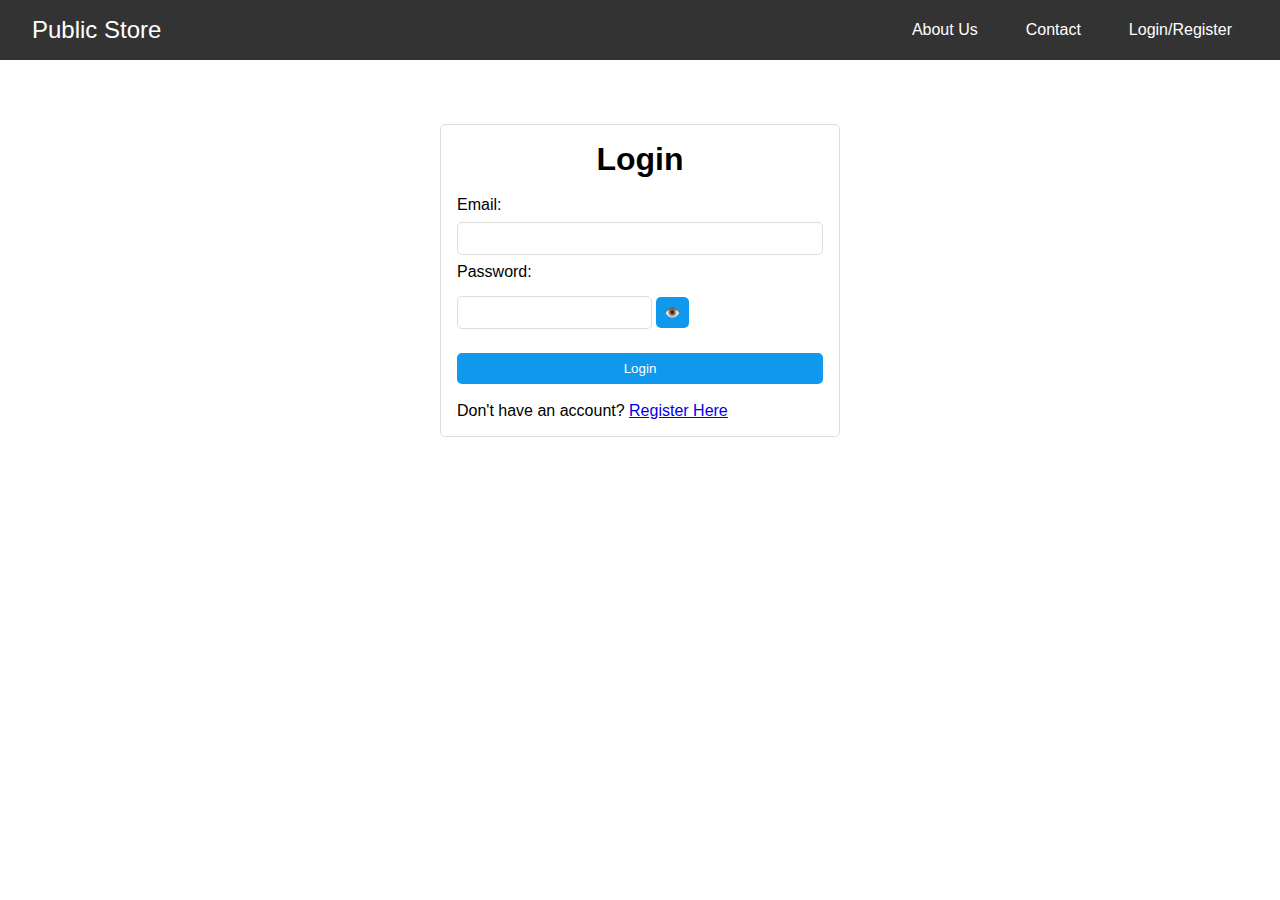
<file: E-Commerce Website/index.html>
<!DOCTYPE html>
<html lang="en">

<head>
    <meta charset="UTF-8">
    <meta name="viewport" content="width=device-width, initial-scale=1.0">
    <title>My E-Commerce Website</title>
    <link rel="stylesheet" href="styles.css">
</head>

<body>
    <header>
        <nav>
            <div class="logo">Public Store</div>
            <ul class="nav-links">
                <li><a href="index.html">Home</a></li>
                <li><a href="about.html">About Us</a></li>
                <li><a href="contact.html">Contact</a></li>
                <li><a href="#cart-section">Cart</a></li>
                <li><a href="login.html">Login/Register</a></li>
            </ul>
        </nav>
    </header>
    <main>
        <section class="sort-filter">
            <label for="sort-options">Sort by:</label>
            <select id="sort-options">
                <option value="default">Default</option>
                <option value="name-asc">Name: A to Z</option>
                <option value="name-desc">Name: Z to A</option>
                <option value="price-asc">Price: Low to High</option>
                <option value="price-desc">Price: High to Low</option>
            </select>

            <label for="filter-options">Filter by:</label>
            <select id="filter-options">
                <option value="all">All</option>
                <option value="clothing">Clothing</option>
                <option value="toys">Toys</option>
                <!-- Add more filter options as needed -->
            </select>
        </section>
        <section id="product-section" class="product-grid">
            <!-- Product cards will be dynamically inserted here by JavaScript -->
        </section>
        <section id="cart-section" class="cart">
            <h2>Shopping Cart</h2>
            <div class="cart-items"></div>
            <p class="cart-total">Total: ₹0.00</p>
            <button class="buy-all-button">Buy All</button>
        </section>
    </main>
    <script src="script.js"></script>
</body>

</html>
</file>
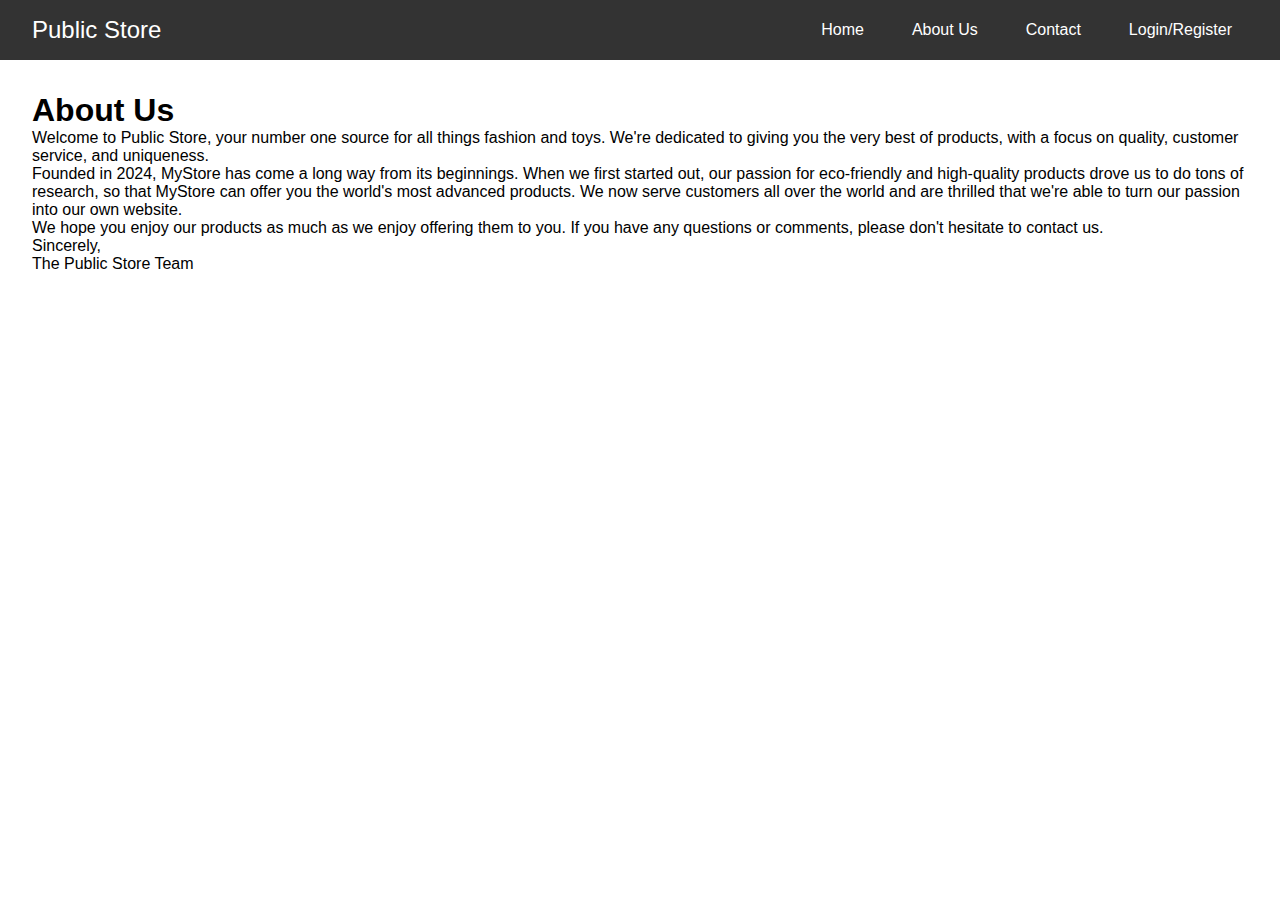
<file: E-Commerce Website/about.html>
<!DOCTYPE html>
<html lang="en">

<head>
    <meta charset="UTF-8">
    <meta name="viewport" content="width=device-width, initial-scale=1.0">
    <title>About Us - My E-Commerce Website</title>
    <link rel="stylesheet" href="styles.css">
</head>

<body>
    <header>
        <nav>
            <div class="logo">Public Store</div>
            <ul class="nav-links">
                <li><a href="index.html">Home</a></li>
                <li><a href="about.html">About Us</a></li>
                <li><a href="contact.html">Contact</a></li>
                <!-- <li><a href="#cart-section">Cart</a></li> -->
                <li><a href="login.html">Login/Register</a></li>
            </ul>
        </nav>
    </header>
    <main>
        <section>
            <h1>About Us</h1>
            <p>Welcome to Public Store, your number one source for all things fashion and toys. We're dedicated to giving you the very best of products, with a focus on quality, customer service, and uniqueness.</p>
            <p>Founded in 2024, MyStore has come a long way from its beginnings. When we first started out, our passion for eco-friendly and high-quality products drove us to do tons of research, so that MyStore can offer you the world's most advanced products. We now serve customers all over the world and are thrilled that we're able to turn our passion into our own website.</p>
            <p>We hope you enjoy our products as much as we enjoy offering them to you. If you have any questions or comments, please don't hesitate to contact us.</p>
            <p>Sincerely,</p>
            <p>The Public Store Team</p>
        </section>
    </main>
</body>

</html>
</file>
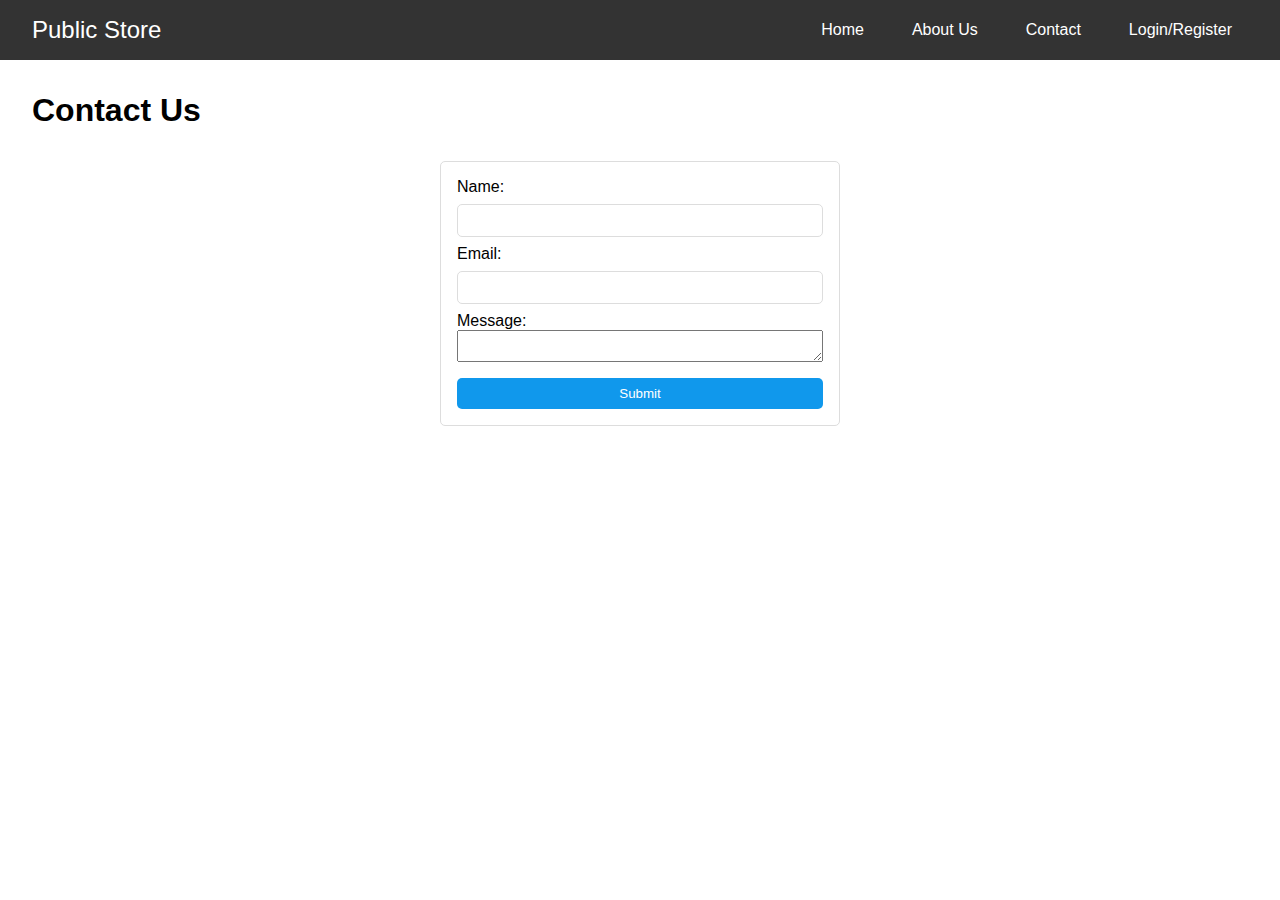
<file: E-Commerce Website/contact.html>
<!DOCTYPE html>
<html lang="en">

<head>
    <meta charset="UTF-8">
    <meta name="viewport" content="width=device-width, initial-scale=1.0">
    <title>Contact - My E-Commerce Website</title>
    <link rel="stylesheet" href="styles.css">
</head>

<body>
    <header>
        <nav>
            <div class="logo">Public Store</div>
            <ul class="nav-links">
                <li><a href="index.html">Home</a></li>
                <li><a href="about.html">About Us</a></li>
                <li><a href="contact.html">Contact</a></li>
                <!-- <li><a href="#cart-section">Cart</a></li> -->
                <li><a href="login.html">Login/Register</a></li>
            </ul>
        </nav>
    </header>
    <main>
        <section>
            <h1>Contact Us</h1>
            <form id="contact-form">
                <label for="name">Name:</label>
                <input type="text" id="name" name="name" required>
                
                <label for="email">Email:</label>
                <input type="email" id="email" name="email" required>
                
                <label for="message">Message:</label>
                <textarea id="message" name="message" required></textarea>
                
                <button type="submit">Submit</button>
            </form>
        </section>
    </main>
     <script>
        document.getElementById('contact-form').addEventListener('submit', function(event) {
            event.preventDefault();
            alert('Thank you for contacting us!');
            // Add further form handling logic here (e.g., send data to server)
        });
    </script>
</body>

</html>
</file>
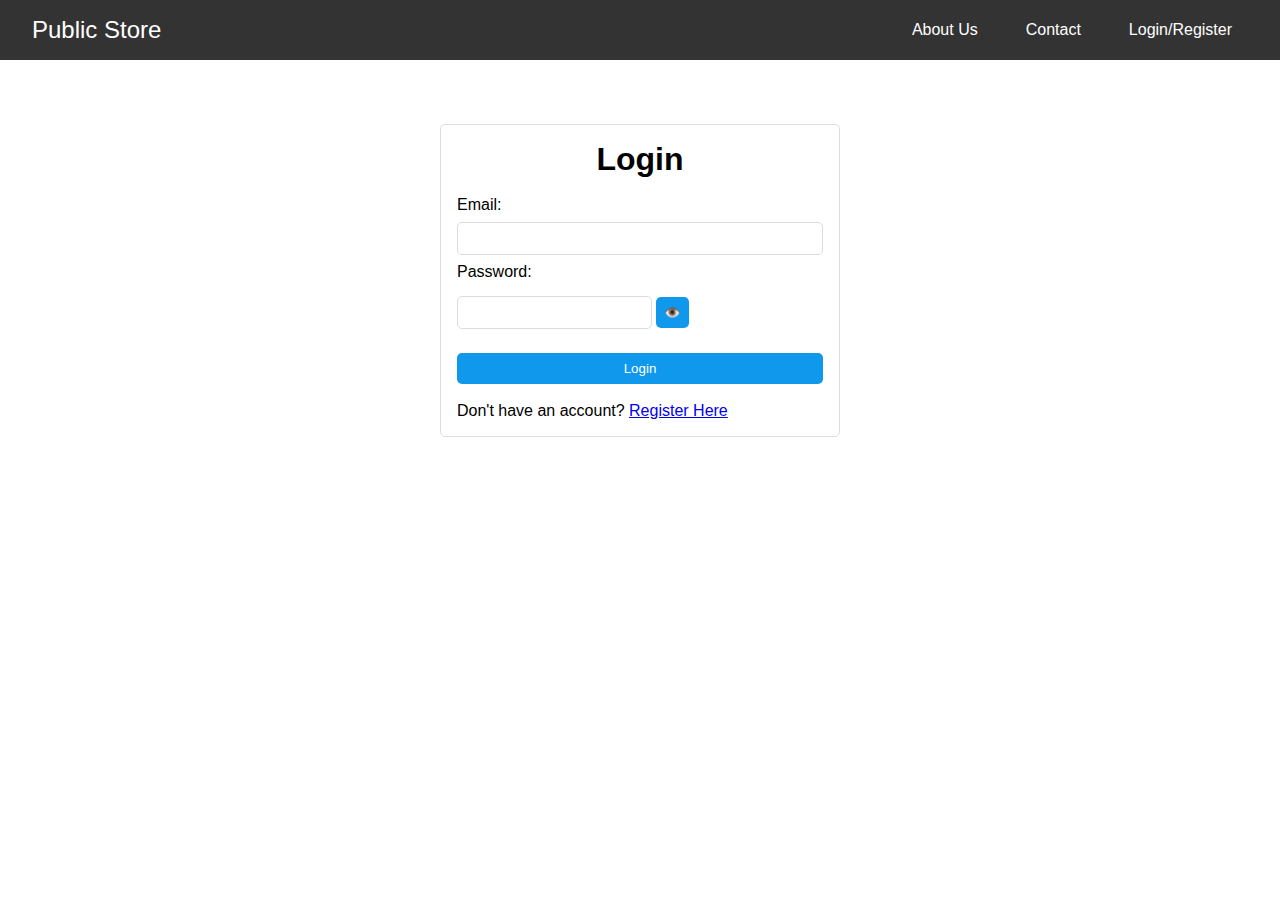
<file: E-Commerce Website/login.html>
<!DOCTYPE html>
<html lang="en">

<head>
    <meta charset="UTF-8">
    <meta name="viewport" content="width=device-width, initial-scale=1.0">
    <title>Login - My E-Commerce Website</title>
    <link rel="stylesheet" href="styles.css">
</head>

<body>
    <header>
        <nav>
            <div class="logo">Public Store</div>
            <ul class="nav-links">
                <!-- <li><a href="index.html">Home</a></li> -->
                <li><a href="about.html">About Us</a></li>
                <li><a href="contact.html">Contact</a></li>
                <!-- <li><a href="#cart-section">Cart</a></li> -->
                <li><a href="login.html">Login/Register</a></li>
            </ul>
        </nav>
    </header>
    <main>
        <section>
            <form id="login-form">
                <h1 style="text-align: center;">Login</h1><br>
                <label for="login-email">Email:</label>
                <input type="email" id="login-email" name="login-email" required>
                
                <label for="login-password">Password:</label>
                <div class="password-container">
                    <input type="password" id="login-password" name="login-password" required>
                    <button type="button" id="toggle-login-password">👁️</button>
                </div>
                
                <button type="submit">Login</button><br>
                <p>Don't have an account? <a href="register.html">Register Here</a></p>
            </form>
        </section>
    </main>
    <script>
        document.getElementById('login-form').addEventListener('submit', function(event) {
            event.preventDefault();
            // Add login validation here
            sessionStorage.setItem('loggedIn', true);
            window.location.href = 'index.html';
        });

        document.getElementById('toggle-login-password').addEventListener('click', function() {
            const passwordField = document.getElementById('login-password');
            if (passwordField.type === 'password') {
                passwordField.type = 'text';
                this.textContent = '🙈';
            } else {
                passwordField.type = 'password';
                this.textContent = '👁️';
            }
        });
    </script>
</body>

</html>
</file>
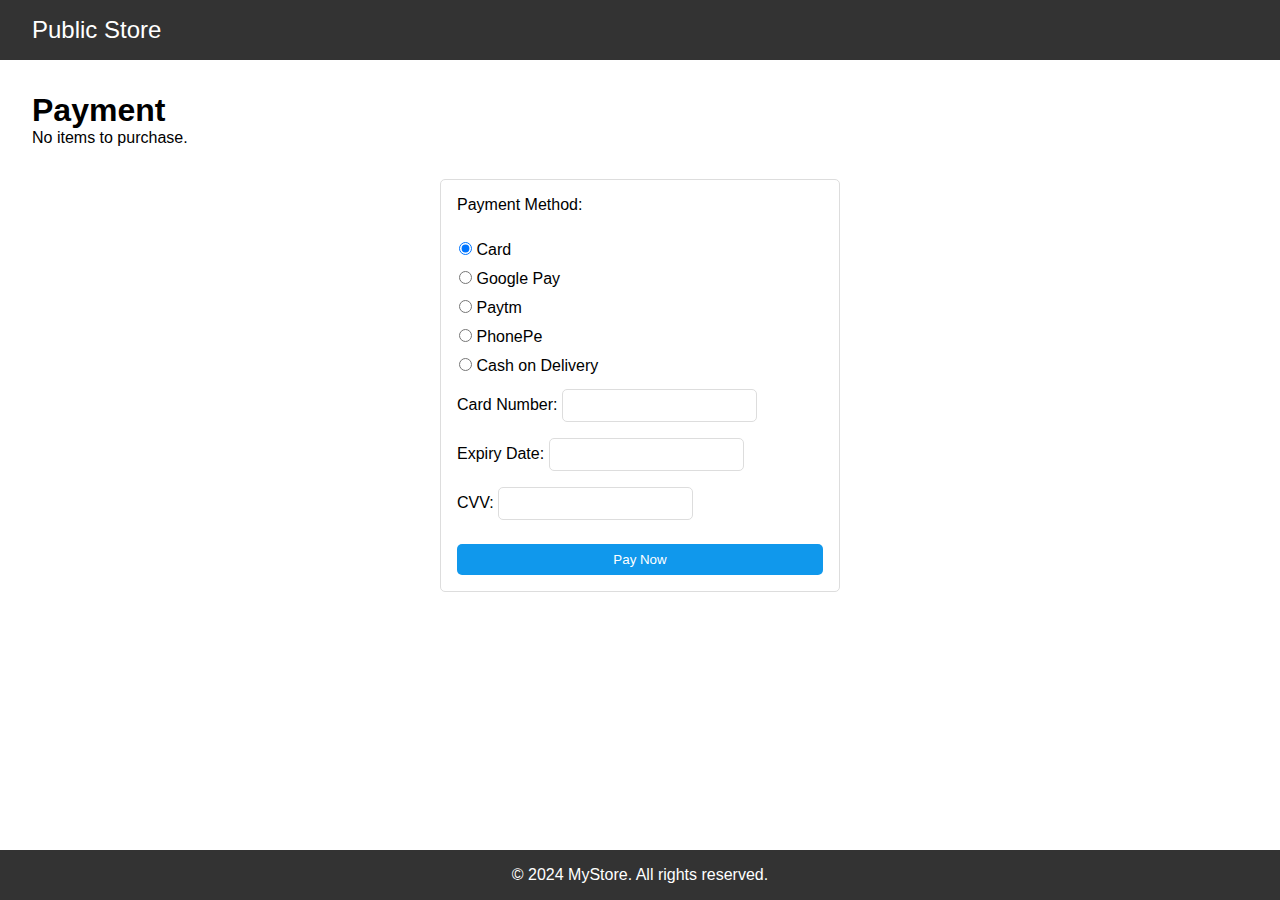
<file: E-Commerce Website/payment.html>
<!DOCTYPE html>
<html lang="en">

<head>
    <meta charset="UTF-8">
    <meta name="viewport" content="width=device-width, initial-scale=1.0">
    <title>Payment</title>
    <link rel="stylesheet" href="styles.css">
</head>

<body>
    <header>
        <nav>
            <div class="logo">Public Store</div>
        </nav>
    </header>
    <main>
        <h1>Payment</h1>
        <div id="payment-details"></div>
        <form id="payment-form">
            <table align="center">
                <tr>
                    <label for="payment-method">Payment Method:</label><br>
                    <td>
                        <input type="radio" id="card" name="payment-method" value="Card" checked>
                        <label for="card">Card</label><br>
                        <input type="radio" id="google-pay" name="payment-method" value="Google Pay">
                        <label for="google-pay">Google Pay</label><br>
                        <input type="radio" id="paytm" name="payment-method" value="Paytm">
                        <label for="paytm">Paytm</label><br>
                        <input type="radio" id="phonepe" name="payment-method" value="PhonePe">
                        <label for="phonepe">PhonePe</label><br>
                        <input type="radio" id="cod" name="payment-method" value="Cash on Delivery">
                        <label for="cod">Cash on Delivery</label>
                    </td>
                </tr>
            </table>
            <div id="card-details">
                <label for="card-number">Card Number:</label>
                <input type="text" id="card-number" name="card-number" required><br>
                <label for="expiry-date">Expiry Date:</label>
                <input type="text" id="expiry-date" name="expiry-date" required><br>
                <label for="cvv">CVV:</label>
                <input type="text" id="cvv" name="cvv" required><br>
            </div>

            <button type="submit" id="submit-button">Pay Now</button>
        </form>
    </main>
    <footer>
        <p>&copy; 2024 MyStore. All rights reserved.</p>
    </footer>
    <script>
        document.addEventListener("DOMContentLoaded", () => {
            const params = new URLSearchParams(window.location.search);
            const cartData = params.get("cart");

            let paymentDetails = document.getElementById("payment-details");

            if (cartData) {
                const cart = JSON.parse(decodeURIComponent(cartData));
                let total = 0;

                cart.forEach(cartItem => {
                    total += cartItem.product.price * cartItem.quantity;
                    paymentDetails.innerHTML += `
                        <p>${cartItem.product.name} (${cartItem.quantity}) - ₹${(cartItem.product.price * cartItem.quantity).toFixed(2)}</p>
                    `;
                });

                paymentDetails.innerHTML += `<p><strong>Total: ₹${total.toFixed(2)}</strong></p>`;
            } else {
                const productId = params.get("productId");
                const productName = params.get("productName");
                const productPrice = params.get("productPrice");

                if (productId && productName && productPrice) {
                    paymentDetails.innerHTML = `
                        <p>Product: ${productName}</p>
                        <p>Price: ₹${parseFloat(productPrice).toFixed(2)}</p>
                    `;
                } else {
                    paymentDetails.innerHTML = "<p>No items to purchase.</p>";
                }
            }

            const paymentForm = document.getElementById("payment-form");
            const paymentMethodInputs = document.querySelectorAll("input[name='payment-method']");
            const cardDetails = document.getElementById("card-details");
            const submitButton = document.getElementById("submit-button");

            paymentMethodInputs.forEach(input => {
                input.addEventListener("change", () => {
                    if (input.value === "Card") {
                        cardDetails.style.display = "block";
                        submitButton.textContent = "Pay Now";
                    } else {
                        cardDetails.style.display = "none";
                        if (input.value === "Cash on Delivery") {
                            submitButton.textContent = "Order Now";
                        } else {
                            submitButton.textContent = "Pay Now";
                        }
                    }
                });
            });

            paymentForm.addEventListener("submit", (event) => {
                event.preventDefault();
                const selectedPaymentMethod = document.querySelector("input[name='payment-method']:checked").value;
                alert(`Payment method selected: ${selectedPaymentMethod}`);
                // Add further payment processing logic here.
            });
        });
    </script>
</body>

</html>
</file>
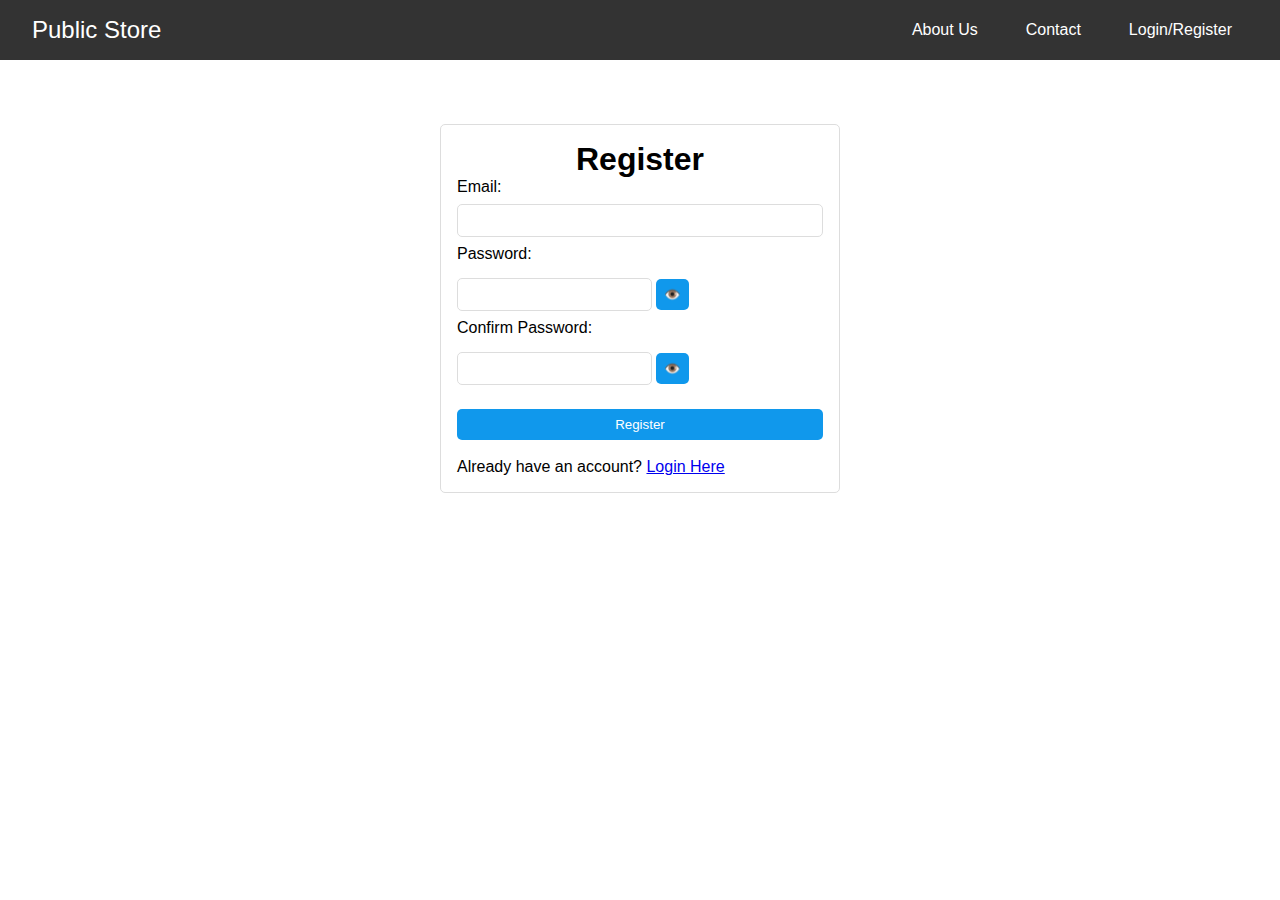
<file: E-Commerce Website/register.html>
<!DOCTYPE html>
<html lang="en">

<head>
    <meta charset="UTF-8">
    <meta name="viewport" content="width=device-width, initial-scale=1.0">
    <title>Register - My E-Commerce Website</title>
    <link rel="stylesheet" href="styles.css">
</head>

<body>
    <header>
        <nav>
            <div class="logo">Public Store</div>
            <ul class="nav-links">
                <!-- <li><a href="index.html">Home</a></li> -->
                <li><a href="about.html">About Us</a></li>
                <li><a href="contact.html">Contact</a></li>
                <!-- <li><a href="#cart-section">Cart</a></li> -->
                <li><a href="login.html">Login/Register</a></li>
            </ul>
        </nav>
    </header>
    <main>
        <section>
            <form id="register-form">
                <h1 style="text-align: center;">Register</h1>
                <label for="register-email">Email:</label>
                <input type="email" id="register-email" name="register-email" required>
                
                <label for="register-password">Password:</label>
                <div class="password-container">
                    <input type="password" id="register-password" name="register-password" required>
                    <button type="button" id="toggle-register-password">👁️</button>
                </div>
                
                <label for="confirm-password">Confirm Password:</label>
                <div class="password-container">
                    <input type="password" id="confirm-password" name="confirm-password" required>
                    <button type="button" id="toggle-confirm-password">👁️</button>
                </div>
                
                <button type="submit">Register</button><br>
                <p>Already have an account? <a href="login.html">Login Here</a></p>
            </form>
        </section>
    </main>
    <script>
        document.getElementById('register-form').addEventListener('submit', function(event) {
            event.preventDefault();
            const password = document.getElementById('register-password').value;
            const confirmPassword = document.getElementById('confirm-password').value;
            
            if (password !== confirmPassword) {
                alert('Passwords do not match');
                return;
            }
            
            if (!validatePassword(password)) {
                alert('Password does not meet complexity requirements');
                return;
            }
            
            sessionStorage.setItem('loggedIn', true);
            window.location.href = 'index.html';
        });
        
        function validatePassword(password) {
            const complexityRegex = /^(?=.*[a-z])(?=.*[A-Z])(?=.*\d).{8,}$/;
            return complexityRegex.test(password);
        }

        document.getElementById('toggle-register-password').addEventListener('click', function() {
            const passwordField = document.getElementById('register-password');
            if (passwordField.type === 'password') {
                passwordField.type = 'text';
                this.textContent = '🙈';
            } else {
                passwordField.type = 'password';
                this.textContent = '👁️';
            }
        });

        document.getElementById('toggle-confirm-password').addEventListener('click', function() {
            const passwordField = document.getElementById('confirm-password');
            if (passwordField.type === 'password') {
                passwordField.type = 'text';
                this.textContent = '🙈';
            } else {
                passwordField.type = 'password';
                this.textContent = '👁️';
            }
        });
    </script>
</body>

</html>
</file>
<file: E-Commerce Website/styles.css>
body {
    font-family: Arial, sans-serif;
    margin: 0;
    padding: 0;
}

header {
    background-color: #333;
    color: #fff;
    padding: 1rem 0;
}

nav {
    display: flex;
    justify-content: space-between;
    align-items: center;
    padding: 0 2rem;
}

.logo {
    font-size: 1.5rem;
}

.nav-links {
    list-style: none;
    display: flex;
    gap: 1rem;
}

.nav-links li {
    display: inline;
}

.nav-links a {
    color: #fff;
    text-decoration: none;
    padding: 0.5rem 1rem;
    transition: background 0.3s;
}

.nav-links a:hover {
    background: #575757;
    border-radius: 5px;
}

.search-bar {
    display: flex;
    align-items: center;
}

.search-bar input {
    padding: 0.5rem;
    border: none;
    border-radius: 5px 0 0 5px;
}

.search-bar button {
    padding: 0.5rem;
    border: none;
    background-color: #ff6600;
    color: #fff;
    border-radius: 0 5px 5px 0;
    cursor: pointer;
}

.search-bar button:hover {
    background-color: #e65c00;
}

main {
    padding: 2rem;
}

.sort, .filter {
    margin-bottom: 1rem;
}

.product-grid {
    display: grid;
    grid-template-columns: repeat(auto-fit, minmax(200px, 1fr));
    gap: 2rem;
}

.product-card {
    border: 1px solid #ddd;
    border-radius: 5px;
    padding: 1rem;
    text-align: center;
}

.product-card img {
    width: 200px;
    height: 200px;
    object-fit: cover;
    border-bottom: 1px solid #ddd;
    margin-bottom: 1rem;
}

.product-card h3 {
    margin: 0.5rem 0;
}

.product-card p {
    color: #888;
}

.product-card .buttons {
    display: flex;
    flex-direction: column;
    gap: 0.5rem;
    align-items: center;
}

.product-card .buttons button {
    width: 80%;
    margin: 0.5rem 0;
    padding: 0.5rem 1rem;
    background-color: #1098ec;
    color: #fff;
    border: none;
    border-radius: 5px;
    cursor: pointer;
}

.product-card .buttons button:hover {
    background-color: #1098ec;
}

.cart {
    margin-top: 2rem;
    border-top: 1px solid #ddd;
    padding-top: 1rem;
}

.cart-items {
    margin-bottom: 1rem;
}

.cart-item {
    display: flex;
    justify-content: space-between;
    padding: 0.5rem 0;
    border-bottom: 1px solid #ddd;
}

.cart-total {
    font-weight: bold;
    text-align: right;
}

.checkout-button,
.buy-all-button {
    padding: 0.5rem 1rem;
    background-color: #1098ec;
    color: #fff;
    border: none;
    border-radius: 5px;
    cursor: pointer;
    display: block;
    margin: 1rem 0 0 auto;
}

.checkout-button:hover,
.buy-all-button:hover {
    background-color: #1098ec;
}

footer {
    background-color: #333;
    color: #fff;
    text-align: center;
    padding: 1rem 0;
    position: fixed;
    width: 100%;
    bottom: 0;
}

/* General reset */
* {
    box-sizing: border-box;
    margin: 0;
    padding: 0;
}

html {
    scroll-behavior: smooth;
}

button {
    padding: 5px 10px;
    cursor: pointer;
}

/* Additional styles for registration/login form */
form {
    display: flex;
    flex-direction: column;
    max-width: 400px;
    margin: 2rem auto;
    padding: 1rem;
    border: 1px solid #ddd;
    border-radius: 5px;
}

form input {
    margin: 0.5rem 0;
    padding: 0.5rem;
    border: 1px solid #ddd;
    border-radius: 5px;
}

form button {
    margin-top: 1rem;
    padding: 0.5rem;
    background-color: #1098ec;
    color: #fff;
    border: none;
    border-radius: 5px;
    cursor: pointer;
}

form button:hover {
    background-color: #1098ec;
}

/* Animation keyframes */
@keyframes pulse {
    0% {
        transform: scale(1);
    }
    50% {
        transform: scale(1.1);
    }
    100% {
        transform: scale(1);
    }
}

/* Animation class */
.pulse {
    animation: pulse 0.3s ease;
}
</file>
